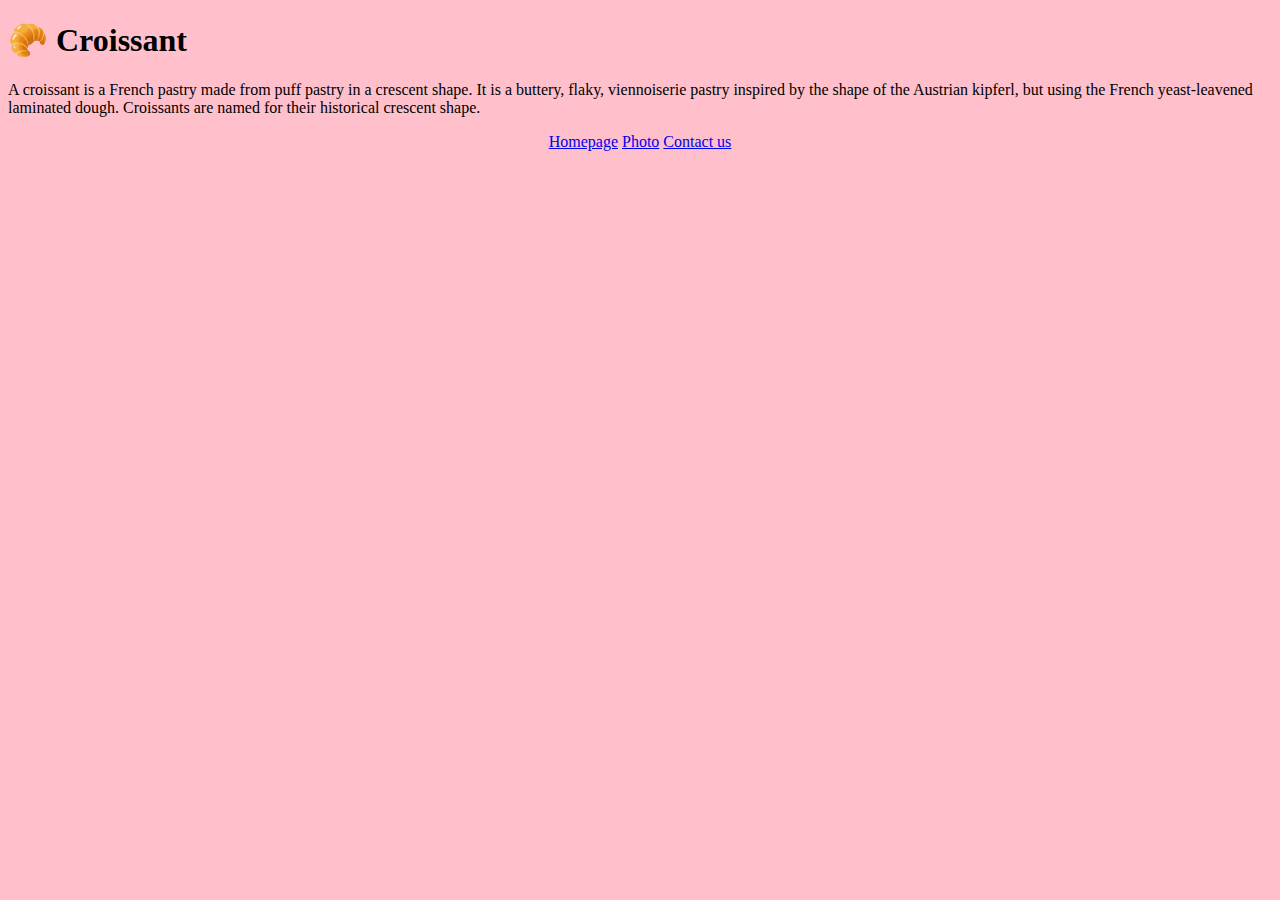
<file: index.html>
<!DOCTYPE html>
<html lang="en">
  <head>
    <meta charset="UTF-8" />
    <meta name="viewport" content="width=device-width, initial-scale=1.0" />
    <link rel="stylesheet" href="/css/styles.css" />
    <title>Croissant</title>
  </head>
  <body class="container">
    <h1>🥐 Croissant</h1>
    <p>
      A croissant is a French pastry made from puff pastry in a crescent shape.
      It is a buttery, flaky, viennoiserie pastry inspired by the shape of the
      Austrian kipferl, but using the French yeast-leavened laminated dough.
      Croissants are named for their historical crescent shape.
    </p>
    <footer class="links">
      <a href="/index.html">Homepage</a>
      <a href="/photo.html">Photo</a>
      <a href="/contact.html">Contact us</a>
    </footer>
  </body>
</html>
</file>
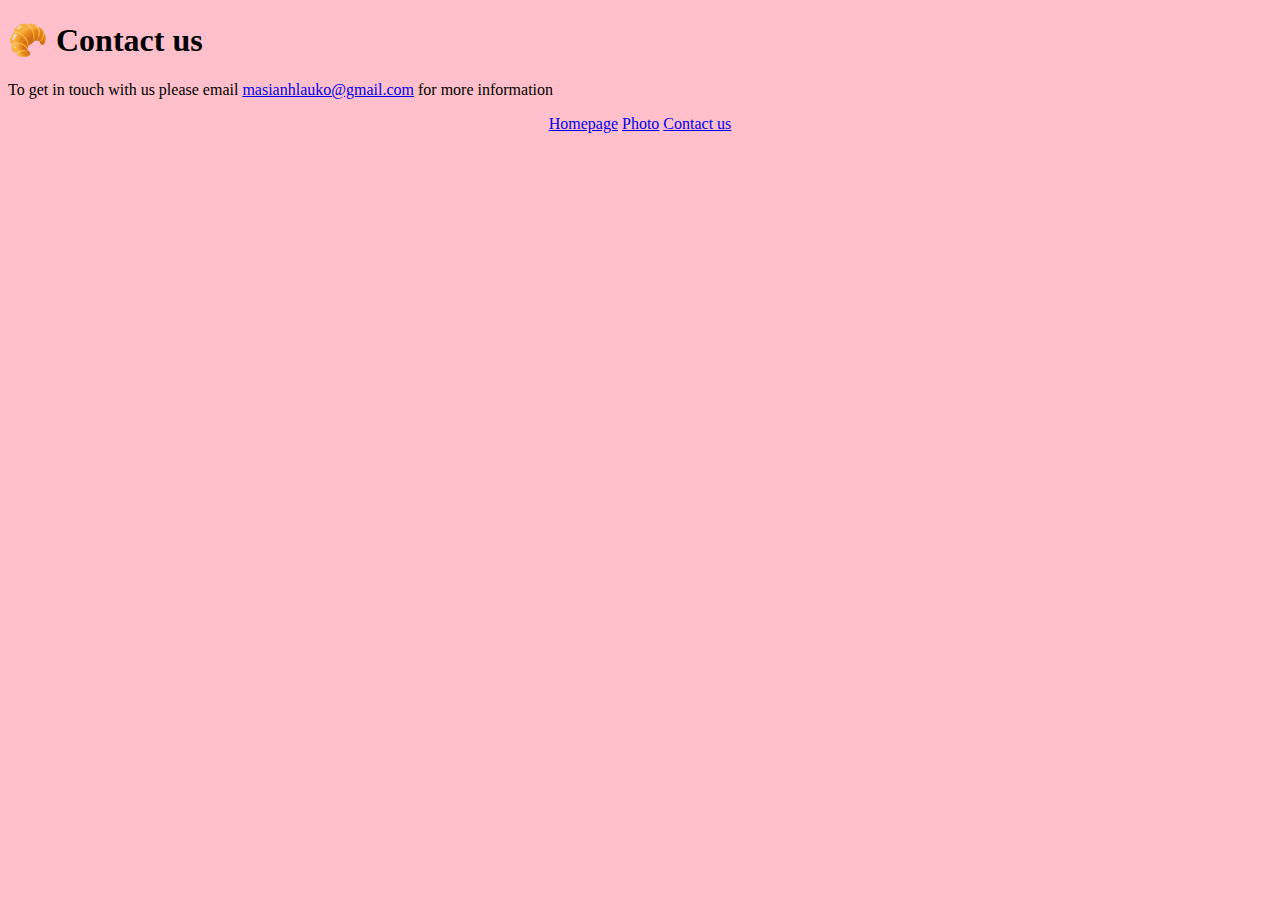
<file: contact.html>
<!DOCTYPE html>
<html lang="en">
  <head>
    <meta charset="UTF-8" />
    <meta name="viewport" content="width=device-width, initial-scale=1.0" />
    <link rel="stylesheet" href="/css/styles.css" />
    <title>Croissant</title>
  </head>
  <body class="container">
    <h1>🥐 Contact us</h1>
    <p>
      To get in touch with us please email
      <a href="mailto:masianhlaluko@gmail.com">masianhlauko@gmail.com</a> for
      more information
    </p>
    <footer class="links">
      <a href="/index.html">Homepage</a>
      <a href="/photo.html">Photo</a>
      <a href="/contact.html">Contact us</a>
    </footer>
  </body>
</html>
</file>
<file: css/styles.css>
.container {
  background-color: pink;
}

.links {
  margin: 0 15px;
  text-align: center;
}
</file>
